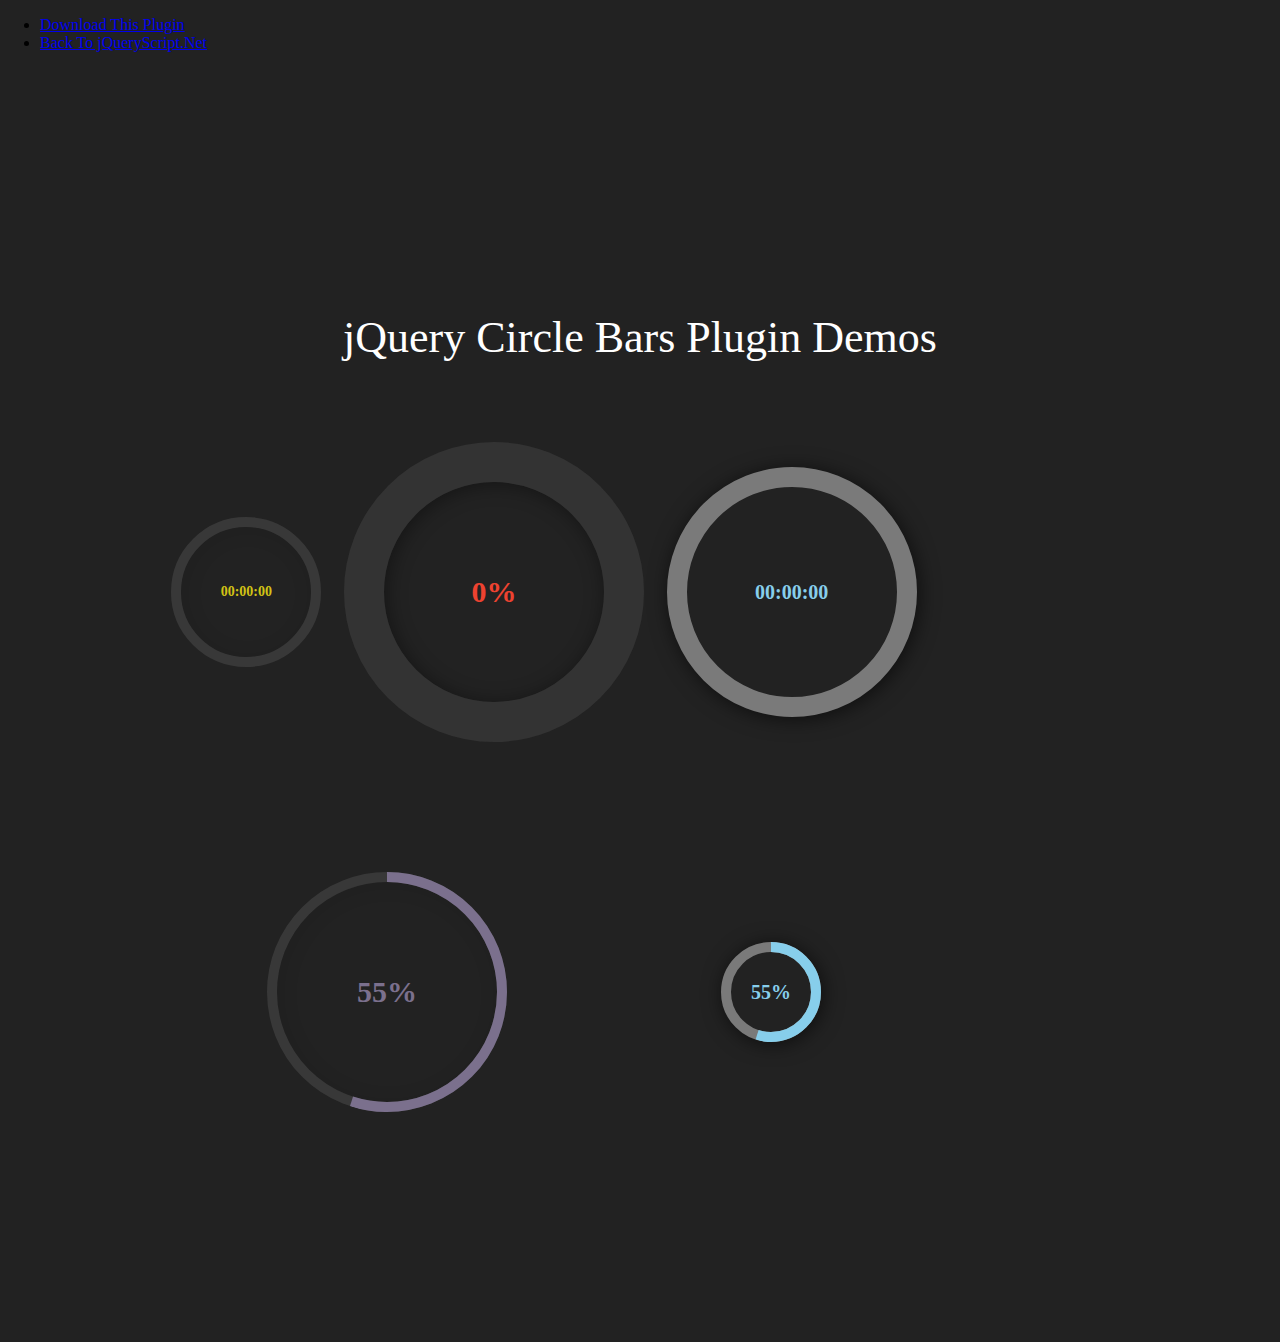
<file: circlesbars/index.html>
<!doctype html>
<html>
<head>
<meta charset="utf-8">
<meta http-equiv="X-UA-Compatible" content="IE=edge,chrome=1">
<meta name="viewport" content="width=device-width, initial-scale=1">
    <title>jQuery Circle Bars Plugin Demos</title>
    <link href="//www.jqueryscript.net/css/jquerysctipttop.css" rel="stylesheet" type="text/css">
    <script src="https://code.jquery.com/jquery-1.12.4.min.js"></script>
    <link rel="stylesheet" type="text/css" href="assets/circle.css">
    <link rel="stylesheet" type="text/css" href="assets/demo.css">
    <link rel="stylesheet" type="text/css" href="assets/skins/yellowcircle.css">
    <link rel="stylesheet" type="text/css" href="assets/skins/purplecircle.css">
    <link rel="stylesheet" type="text/css" href="assets/skins/firecircle.css">
    <link rel="stylesheet" type="text/css" href="assets/skins/whitecircle.css">
    <link rel="stylesheet" type="text/css" href="assets/skins/simplecircle.css">
    <link href="https://fonts.googleapis.com/css?family=Lato:300,400" rel="stylesheet">
    <script type="text/javascript" src="assets/circle.js"></script>
</head>

<body>
    <div id="jquery-script-menu">
<div class="jquery-script-center">
<ul>
<li><a href="//www.jqueryscript.net/loading/Progress-Bar-Countdown-Timer-jQuery-circlebars/">Download This Plugin</a></li>
<li><a href="//www.jqueryscript.net/">Back To jQueryScript.Net</a></li>
</ul>
<div class="jquery-script-ads"><script async src="//pagead2.googlesyndication.com/pagead/js/adsbygoogle.js"></script>
<!-- jQuery_demo -->
<ins class="adsbygoogle"
     style="display:inline-block;width:728px;height:90px"
     data-ad-client="ca-pub-2783044520727903"
     data-ad-slot="2780937993"></ins>
<script>
(adsbygoogle = window.adsbygoogle || []).push({});
</script></div>
<div class="jquery-script-clear"></div>
</div>
</div>
    <div class="page">
        <h1>jQuery Circle Bars Plugin Demos</h1>
        <div class="circles-container">
            <div id="circle-1" data-circle-dialWidth=10 data-circle-skin="yellow">
                <div class="loader-bg">
                    <div class="text">00:00:00</div>
                </div>
            </div>
            <div class="circle-2" data-circle-counter=1000 data-circle-size="300px">
                <div class="loader-bg">
                    <div class="text">0%</div>
                </div>
            </div>
            <div class="circlebar" data-circle-startTime=0 data-circle-dialWidth=20 data-circle-size="250px">
                <div class="loader-bg">
                    <div class="text">00:00:00</div>
                </div>
            </div>
        </div>
        <div class="circles-container bg-white">
            <div id="circle-3" data-circle-dialWidth=10 data-circle-skin="purple">
                <div class="loader-bg">
                    <div class="text">00:00:00</div>
                </div>
            </div>
            <div class="circlebar" data-circle-startTime=0 data-circle-maxValue="90" data-circle-dialWidth=10 data-circle-size="100px" data-circle-type="progress">
                <div class="loader-bg">
                    <div class="text">00:00:00</div>
                </div>
            </div>
        </div>
        <script>
        $(document).ready(function() {
            $("#circle-1").Circlebar({
                maxValue: 20,
                fontSize: "14px",
                triggerPercentage: true
            });
            var t2 = new Circlebar({
                element: ".circle-2",
                maxValue: 252,
                dialWidth: 40,
                fontColor: "#777",
                fontSize: "30px",
                skin: "fire",
                type: "manual"
            });

            new Circlebar({
                element: "#circle-3",
                maxValue: 230,
                size: "240px",
                fontSize: "30px",
                type: "progress"
            });
        });
        </script>
        <script type="text/javascript">

  var _gaq = _gaq || [];
  _gaq.push(['_setAccount', 'UA-36251023-1']);
  _gaq.push(['_setDomainName', 'jqueryscript.net']);
  _gaq.push(['_trackPageview']);

  (function() {
    var ga = document.createElement('script'); ga.type = 'text/javascript'; ga.async = true;
    ga.src = ('https:' == document.location.protocol ? 'https://ssl' : 'http://www') + '.google-analytics.com/ga.js';
    var s = document.getElementsByTagName('script')[0]; s.parentNode.insertBefore(ga, s);
  })();

</script>
</body>

</html>
</file>
<file: circlesbars/assets/circle.css>
.loader {
    position: relative;
    float:left;
    user-select: none;
    box-sizing: border-box;
    width: 150px;
    height: 150px;
}
.loader-bg {
    width: 100%;
    height: 100%;
    border-radius: 50%;
    box-sizing: border-box;
    border: 5px solid #eeeeee;
    display: flex;
    align-items: center;
    justify-content: center;
}
.spinner-holder-one {
    position: absolute;
    top:0;
    left:0;
    overflow: hidden;
    width: 50%;
    height: 50%;
    background: transparent;
    box-sizing: border-box;
}
.spinner-holder-two {
    position: absolute;
    top:0;
    left:0;
    overflow: hidden;
    width: 100%;
    height: 100%;
    background: transparent;
    box-sizing: border-box;
}
.loader-spinner {
    width: 200%;
    height: 200%;
    border-radius: 50%;
    border: 5px solid rgb(135, 206, 235);
    box-sizing: border-box;
}  
  .animate-0-25-a {
    transform: rotate(90deg);
    transform-origin: 100% 100%;
}
.animate-0-25-b {
    transform: rotate(-90deg);
    transform-origin: 100% 100%;
}
.animate-25-50-a {
    transform: rotate(180deg);
    transform-origin: 100% 100%;
}
.animate-25-50-b {
    transform: rotate(-90deg);
    transform-origin: 100% 100%;
}
.animate-50-75-a {
    transform: rotate(270deg);
    transform-origin: 100% 100%;
}
.animate-50-75-b {
    transform: rotate(-90deg);
    transform-origin:100% 100%;
}
.animate-75-100-a {
    transform: rotate(0deg);
    transform-origin: 100% 100%;
}
.animate-75-100-b {
    transform: rotate(-90deg);
    transform-origin: 100% 100%;
}
.text {
    text-align: center;
    font-size: 20px;
    color: rgb(135, 206, 235);
    font-weight: bold;  
}
</file>
<file: circlesbars/assets/demo.css>
body {
  padding: 0px;
  margin: 0px;
  background: #222;
}
.page {
  margin: 150px auto;
  text-align: center;
  max-width: 960px;
  background: #222;
}
.page > h1 {
  font-weight: 300 !important;
  color: #fff;
  font-size: 44px;

}
.circles-container {
  min-height: 400px;
  width: 80%;
  display: flex;
  align-items: center;
  justify-content: space-around;
}
@media screen and (max-width: 400px){
  .circles-container {
    min-height: 820px;
    width: 100%;
    flex-direction: column;
  }
}
</file>
<file: circlesbars/assets/skins/yellowcircle.css>
/*Add attribute data-circle-skin = "yellow" to the div */
/*Note :- This looks best on dark backgrounds*/
.yellow .loader-bg {
  border-color: rgba(255,255,255,0.1);
  box-shadow: inset 2px 2px 20px 0 rgba(0,0,0,0.1) !important;
}
.yellow .text {
  font-size: 20px;
  color: #d2c315 !important;
}
.yellow .loader-spinner {
  border-color: #d2c315;
}
.yellow.circle-loaded-75 .text {
  color: #ffeb3b !important;
}
.yellow.circle-loaded-75 .loader-spinner {
  border-color: #ffeb3b;
}
</file>
<file: circlesbars/assets/skins/purplecircle.css>
/*Add attribute data-circle-skin = "purple" to the div */
/*Note :- This looks best on dark backgrounds*/
.purple .loader-bg {
  border-color: rgba(255,255,255,0.1);
  box-shadow: inset 2px 2px 20px 0 rgba(0,0,0,0.1) !important;
}
.purple .text {
  font-size: 20px;
  color: #7b708d !important;
}
.purple .loader-spinner {
  border-color: #7b708d;
}
.purple.circle-loaded-75 .text {
  color: #a186ce !important;
}
.purple.circle-loaded-75 .loader-spinner {
  border-color: #a186ce;
}
</file>
<file: circlesbars/assets/skins/firecircle.css>
/*Add attribute data-circle-skin = "fire" to the div */
/*Note :- This looks best on dark backgrounds*/
.fire .loader {
}
.fire .loader-bg {
  border-color: #333;
  box-shadow: inset 2px 2px 20px 0 rgba(0,0,0,0.4);
}
.fire .text {
  font-size: 20px;
  color: #ee4230 !important;
}
.fire .loader-spinner {
  border-color: #ee4230;
}
.fire.circle-loaded-75 .text {
  color: #c6594e !important;
}
.fire.circle-loaded-75 .loader-spinner {
  border-color: #c6594e;
}
/*
On dark bg -->
green : #47ba49
purple : #7b708d
blue : #3ba8b6
red : #ee4230;
*/
</file>
<file: circlesbars/assets/skins/whitecircle.css>
/*Add attribute data-circle-skin = "white" to the div */
/*Note :- This looks best on dark backgrounds*/
.white .loader-bg {
  border-color: rgba(255,255,255,0.1);
  box-shadow: inset 2px 2px 20px 0 rgba(0,0,0,0.1) !important;
}
.white .text {
  font-size: 20px;
  color: #fff !important;
}
.white .loader-spinner {
  border-color: #fff;
}
.white.circle-loaded-75 .text {
  color: #ddd !important;
}
.white.circle-loaded-75 .loader-spinner {
  border-color: #ddd;
}
</file>
<file: circlesbars/assets/skins/simplecircle.css>
.loader-bg {
  border-color: rgba(255,255,255,0.4);
  box-shadow: 2px 2px 20px 0 rgba(0,0,0,0.6);
}
.text {
  color: rgb(135, 206, 235) !important;
  font-weight: bold;
}
.loader-spinner {
  border-color: rgb(135, 206, 235);
}
</file>
